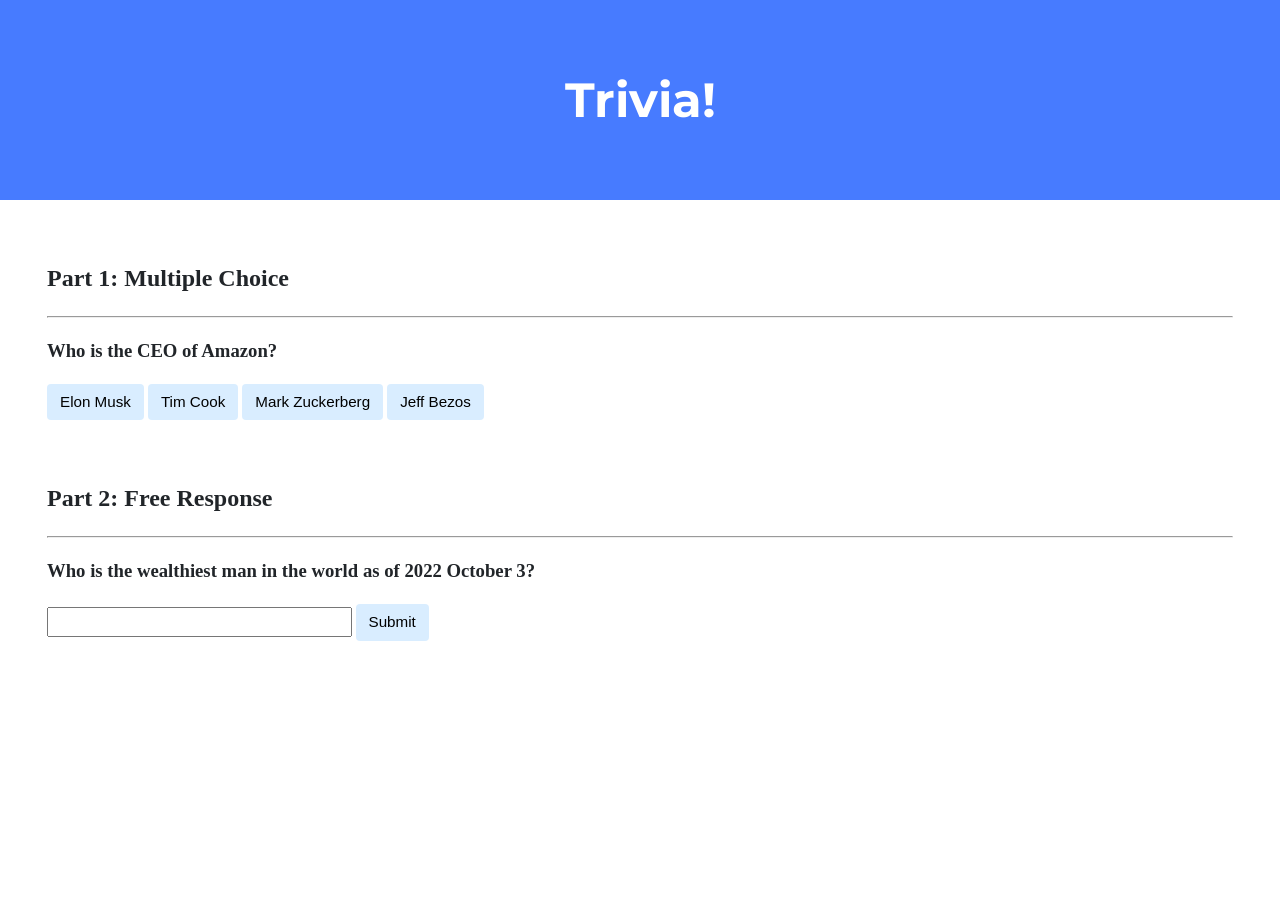
<file: trivia/index.html>
<!DOCTYPE html>

<html lang="en">
    <head>
        <link href="https://fonts.googleapis.com/css2?family=Montserrat:wght@500&display=swap" rel="stylesheet">
        <link href="styles.css" rel="stylesheet">
        <title>Trivia!</title>
        <script>
            // TODO: Add code to check answers to questions
                function check(event)
                {
                    var answer = event.srcElement;

                    if (answer.innerHTML != 'Jeff Bezos')
                    {
                        answer.style.backgroundColor = "#ff0000";
                        document.querySelector('#part1').innerHTML = "Incorrect";
                    }
                    else
                    {
                        answer.style.backgroundColor = "#00ff00";
                        document.querySelector('#part1').innerHTML = "Correct";
                    }
                }
                function check2()
                {
                    let input = document.querySelector('#p2');

                    if (input.value.toLowerCase() != 'elon musk')
                    {
                        input.style.backgroundColor = 'red';
                        document.querySelector('#part2').innerHTML = "Incorrect";
                    }
                    else
                    {
                        input.style.backgroundColor = 'green';
                        document.querySelector('#part2').innerHTML = "Correct";
                    }
                }
        </script>
    </head>
    <body>
        <div class="header">
            <h1>Trivia!</h1>
        </div>
        <div class="container">
            <div class="section">
                <h2>Part 1: Multiple Choice </h2>
                <hr>
                <!-- TODO: Add multiple choice question here -->
                <h3>Who is the CEO of Amazon?</h3>
                <button onclick ="check(event)">Elon Musk</button>
                <button onclick ="check(event)">Tim Cook</button>
                <button onclick ="check(event)">Mark Zuckerberg</button>
                <button onclick ="check(event)">Jeff Bezos</button>
                <p id="part1"></p>
            </div>

            <div class="section">
                <h2>Part 2: Free Response</h2>
                <hr>
                <!-- TODO: Add free response question here -->
                <h3>Who is the wealthiest man in the world as of 2022 October 3?</h3>
                <form onsubmit="check2()">
                    <input type="text" id="p2" />
                    <input type="submit"/>
                  </form>
                  <p id="part2"></p>
            </div>
        </div>
    </body>
</html>
</file>
<file: trivia/styles.css>
body {
    background-color: #fff;
    color: #212529;
    font-size: 1rem;
    font-weight: 400;
    line-height: 1.5;
    margin: 0;
    text-align: left;
}

.container {
    margin-left: auto;
    margin-right: auto;
    padding-left: 15px;
    padding-right: 15px;
}

.header {
    background-color: #477bff;
    color: #fff;
    margin-bottom: 2rem;
    padding: 2rem 1rem;
    text-align: center;
}

.section {
    padding: 0.5rem 2rem 1rem 2rem;
}

.section:hover {
    background-color: #f5f5f5;
    transition: color 2s ease-in-out, background-color 0.15s ease-in-out;
}

h1 {
    font-family: 'Montserrat', sans-serif;
    font-size: 48px;
}

button, input[type="submit"] {
    background-color: #d9edff;
    border: 1px solid transparent;
    border-radius: 0.25rem;
    font-size: 0.95rem;
    font-weight: 400;
    line-height: 1.5;
    padding: 0.375rem 0.75rem;
    text-align: center;
    transition: color 0.15s ease-in-out, background-color 0.15s ease-in-out, border-color 0.15s ease-in-out, box-shadow 0.15s ease-in-out;
    vertical-align: middle;
}


input[type="text"] {
    line-height: 1.8;
    width: 25%;
}

input[type="text"]:hover {
    background-color: #f5f5f5;
    transition: color 2s ease-in-out, background-color 0.15s ease-in-out;
}
</file>
